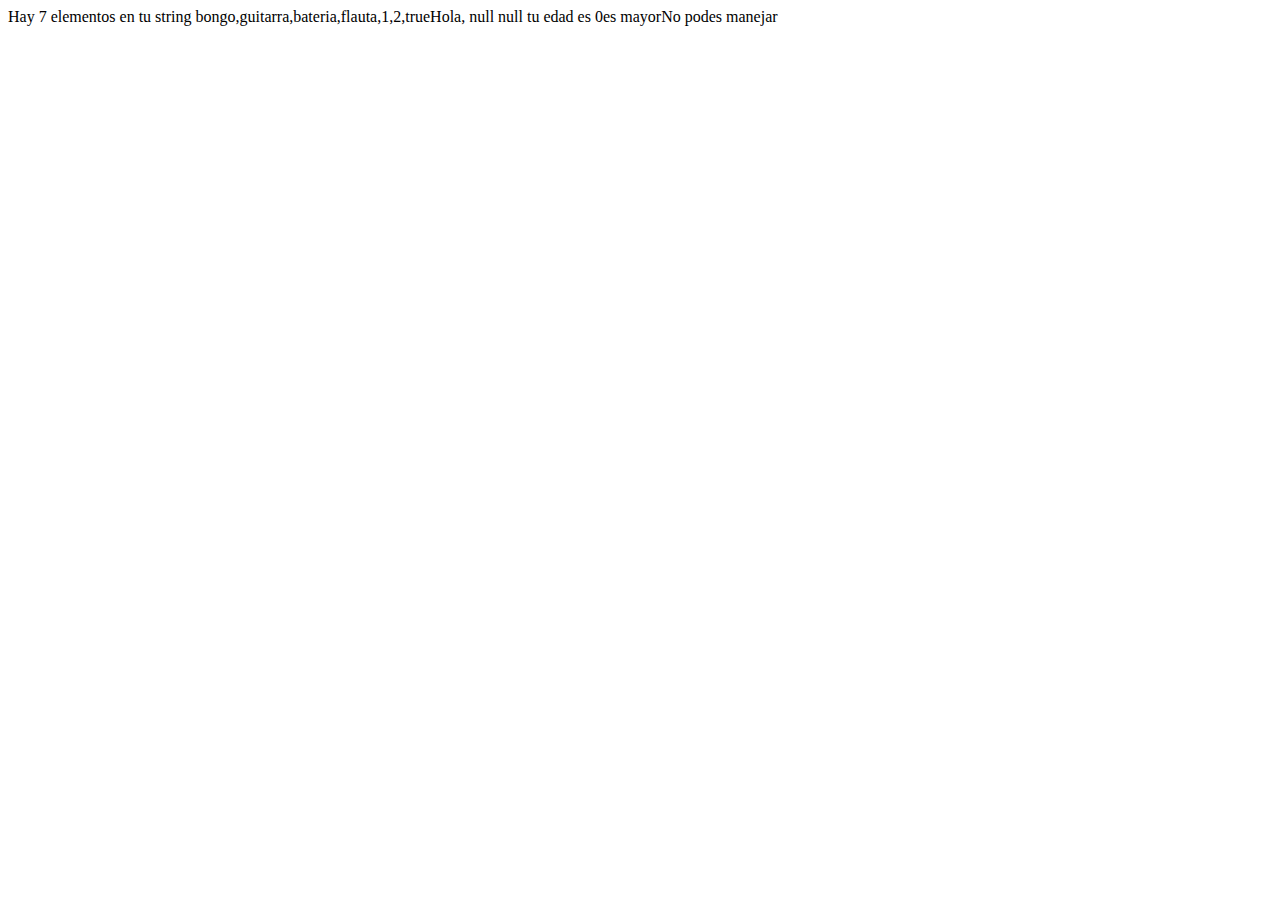
<file: 7 13-09/index.html>
<!DOCTYPE html>
<html lang="en">
<head>
    <meta charset="UTF-8">
    <meta http-equiv="X-UA-Compatible" content="IE=edge">
    <meta name="viewport" content="width=device-width, initial-scale=1.0">
    <title>Document</title>
</head>
<body>
    
</body>
<script src="./app.js"></script>
</html>
</file>
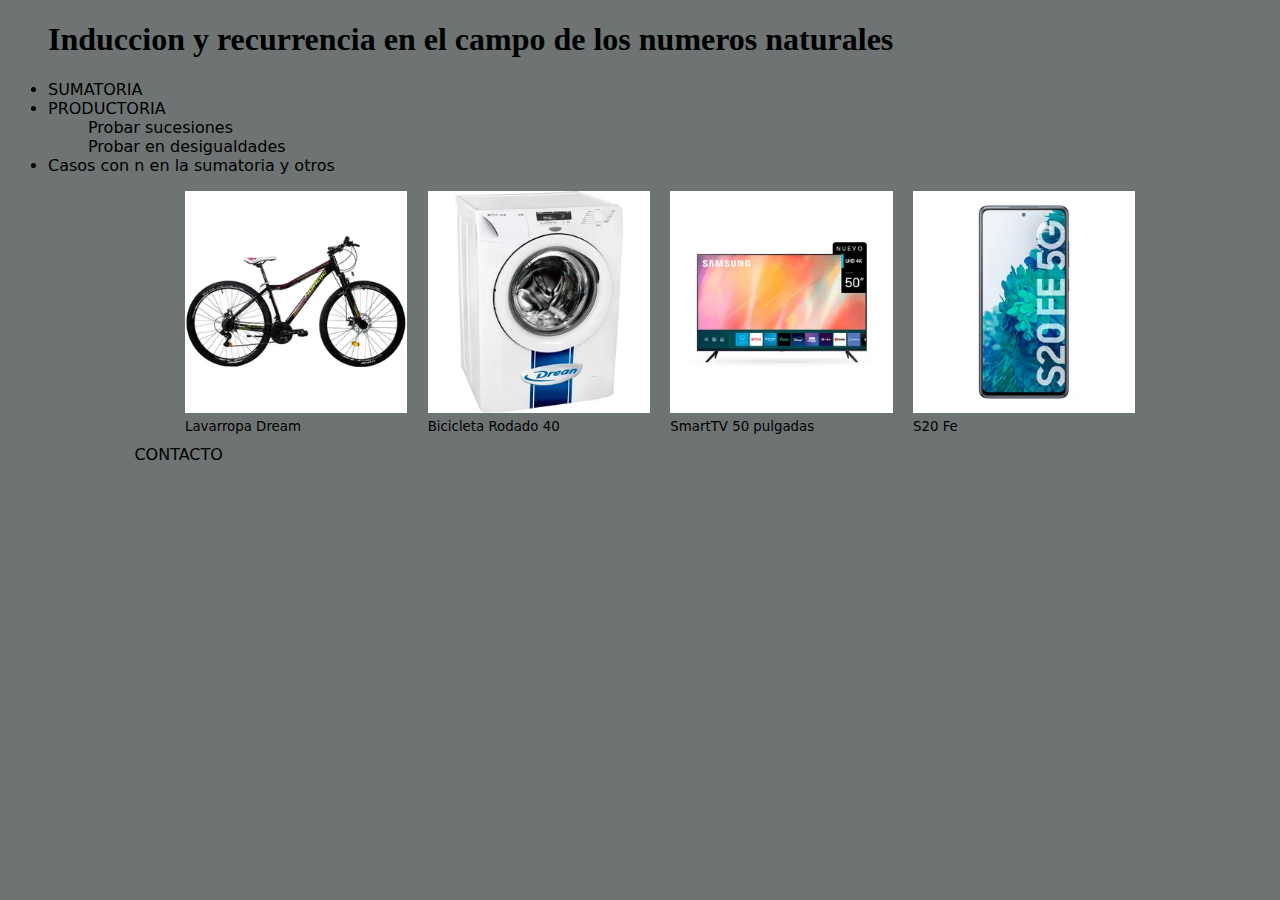
<file: clase 06-09/index.html>
<!DOCTYPE html>
<html lang="en">
<head>
    <meta charset="UTF-8">
    <meta http-equiv="X-UA-Compatible" content="IE=edge">
    <meta name="viewport" content="width=device-width, initial-scale=1.0">
    <link href="./css/index.css" rel="stylesheet">
    <title>Responsive Design</title>
</head>
<body>
    <header>
        <nav>
            <ul>
                <h1>Induccion y recurrencia en el campo de los numeros naturales</h1>
                <li><a href="Home">Sumatoria</a></li>
                <li><a href="Productos">Productoria</li>
                
                <ol><a>Probar sucesiones </a></ol>
                <ol>Probar en desigualdades</ol>
                <li>Casos con n en la sumatoria y otros</li>
                
                
            </ul>
        </nav>
    </header>

    <section>
        <article>
            <img src="./image/1.webp" alt="Celular modelo A21">
            <small>S20 Fe </small>
        </article>

        <article>
            <img src="./image/2.webp" alt="SmartTV">
            <small>SmartTV 50 pulgadas</small>
        </article>

        <article>
            <img src="./image/3.webp" alt="Celular modelo A21">
            <small>Bicicleta Rodado 40 </small>
        </article>

        <article>
            <img src="./image/4.webp" alt="Celular modelo A21">
            <small>Lavarropa Dream </small>
        </article>

        
    </section>
    <section>
        <li ><a href="https://www.reddit.com/user/dicsypicsy0/" class="contacto">Contacto</a></li>
    </section>
</body>
</html>
</file>
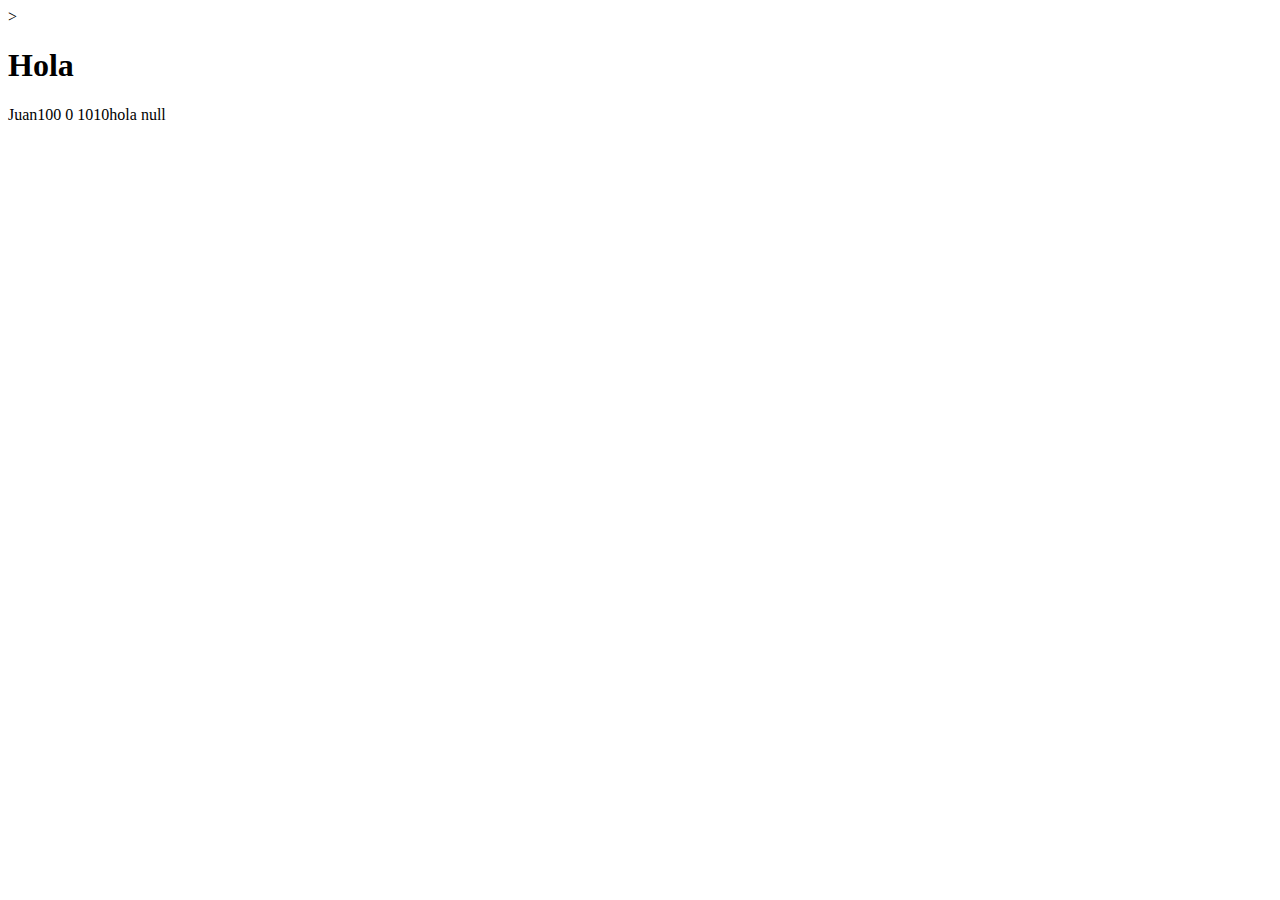
<file: Clase5/index.html>
<!DOCTYPE html>
<html lang="en">
<head>
    <meta charset="UTF-8">
    <meta http-equiv="X-UA-Compatible" content="IE=edge">
    <meta name="viewport" content="width=device-width, initial-scale=1.0">
    ><link rel="stylesheet" href="">
    <title>JS1</title>
</head>
<body>
    <h1 onclick="alert('Hola')">Hola   </h1>
    <script src="app.js"></script>
</body>
</html>
</file>
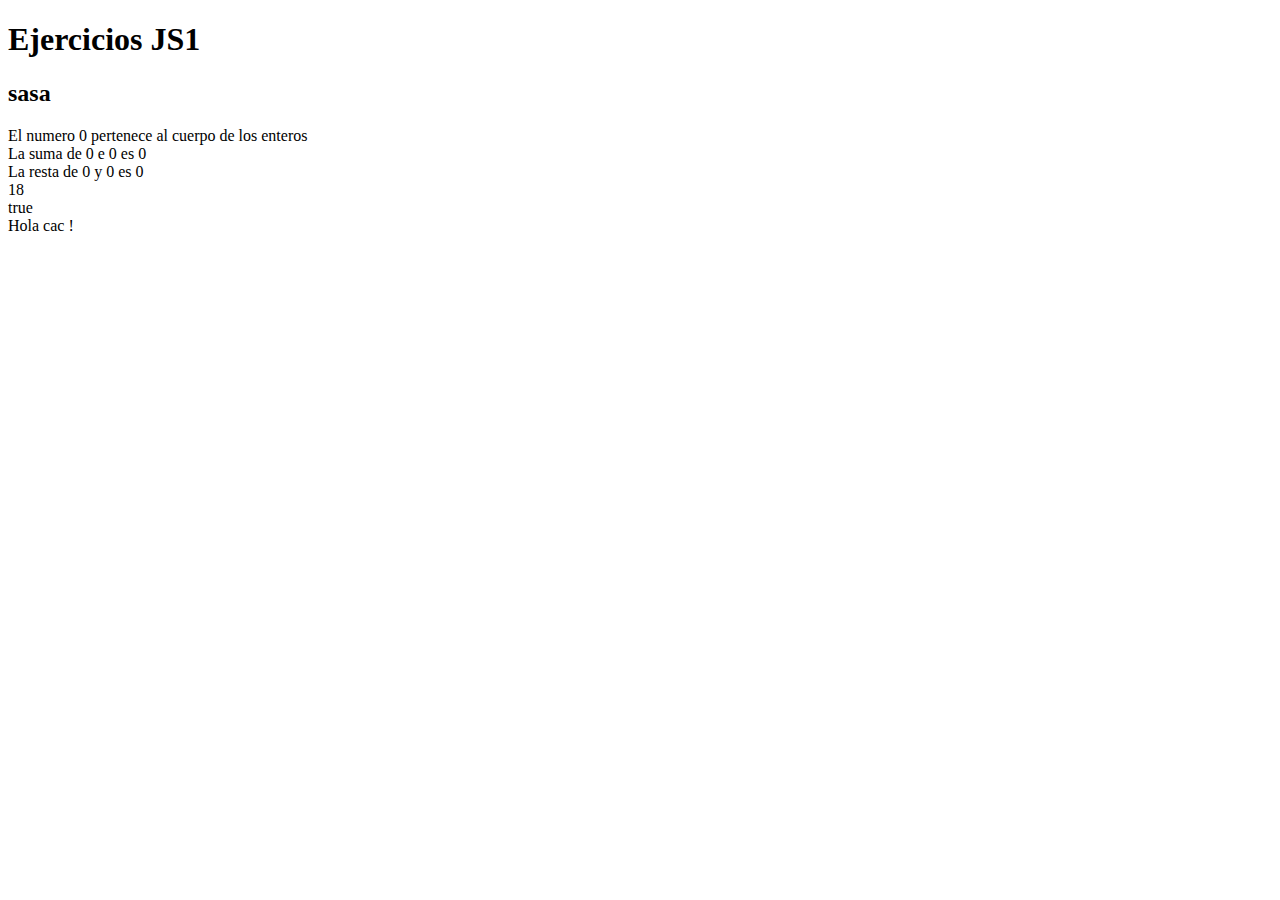
<file: Ejercicios/ejerciciosJS1.html>
<!DOCTYPE html>
<html lang="en">
<head>
    <meta charset="UTF-8">
    <meta http-equiv="X-UA-Compatible" content="IE=edge">
    <meta name="viewport" content="width=device-width, initial-scale=1.0">
    <title>Ejercicio1</title>
</head>
<body>
 
<h1>Ejercicios JS1</h1>
   <h2>sasa</h2>

</body>
<script src="ejerciciosJS1.js"></script>
</html>
</file>
<file: clase 06-09/css/index.css>
nav ul h1 li {
    padding-right: 10px;
    display: inline-block;
    font-family: Cambria, Cochin, Georgia, Times, 'Times New Roman', serif;
}

nav ul li a{
    text-transform: uppercase;
    color: black;
    text-decoration: none;
}

a.contacto{
    text-decoration: none;
    text-transform: uppercase;
    color:black;
}
ol,li,small, a{
    font-family: system-ui, -apple-system, BlinkMacSystemFont, 'Segoe UI', Roboto, Oxygen, Ubuntu, Cantarell, 'Open Sans', 'Helvetica Neue', sans-serif;
}

section{
    width: 80%;
    margin: 10px auto;
}

section article img{
    width: 100%;
}
section article{
    width: 100%;
}



@media (min-width: 426px){
    body{
        background-color: rgb(109, 103, 114);
        font-family: cursive;
    }
    section article{
        width: 40%;
        margin-right: 5% ;
        margin-left: 5%;
        float: right;
    }

    section{
        overflow: hidden;
    }

    nav {
        text-align: left;
        padding-right: 10px;
    }

}


@media (min-width:769px){
    section article{
    width: 22% ;  
    margin-right: 1%;
    margin-left: 1%;
    }
    nav{
        text-align: left;
    }
    body{
        background-color: rgba(23, 32, 31, 0.623);
    }
}
</file>
